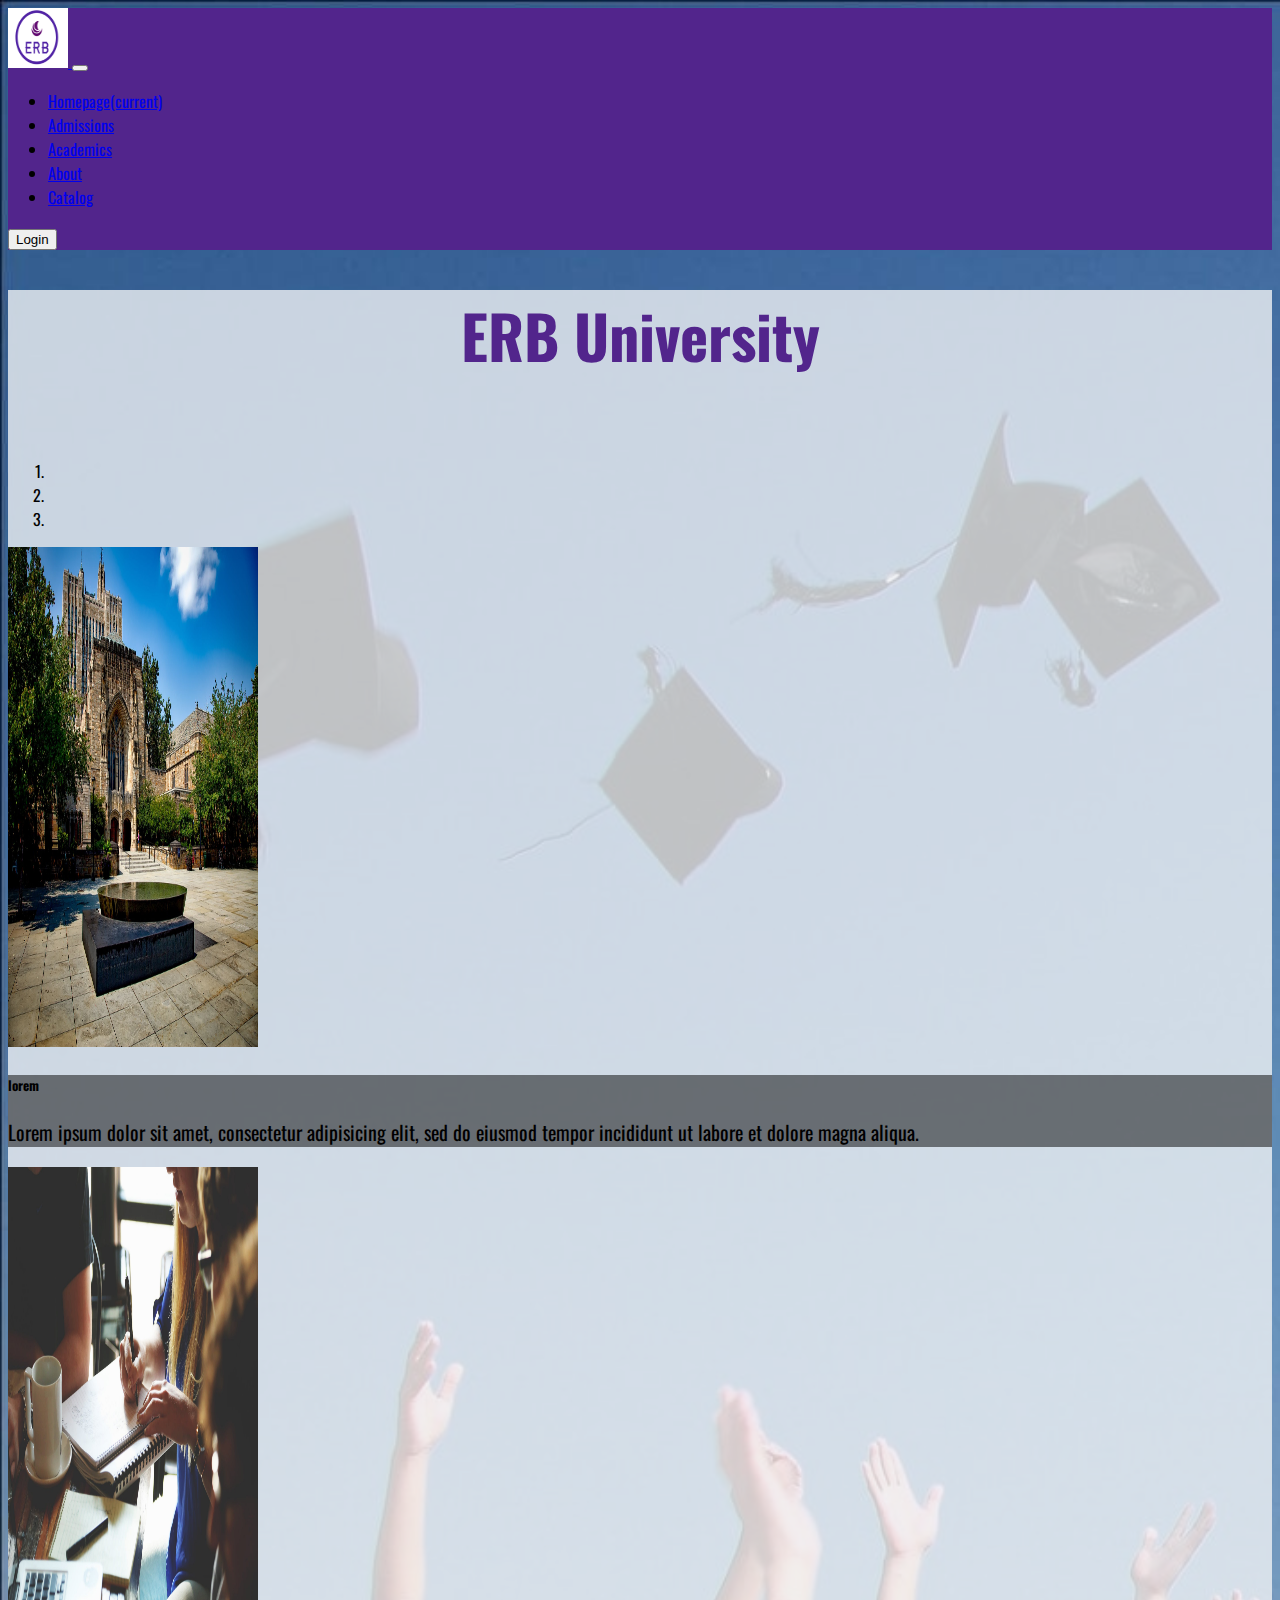
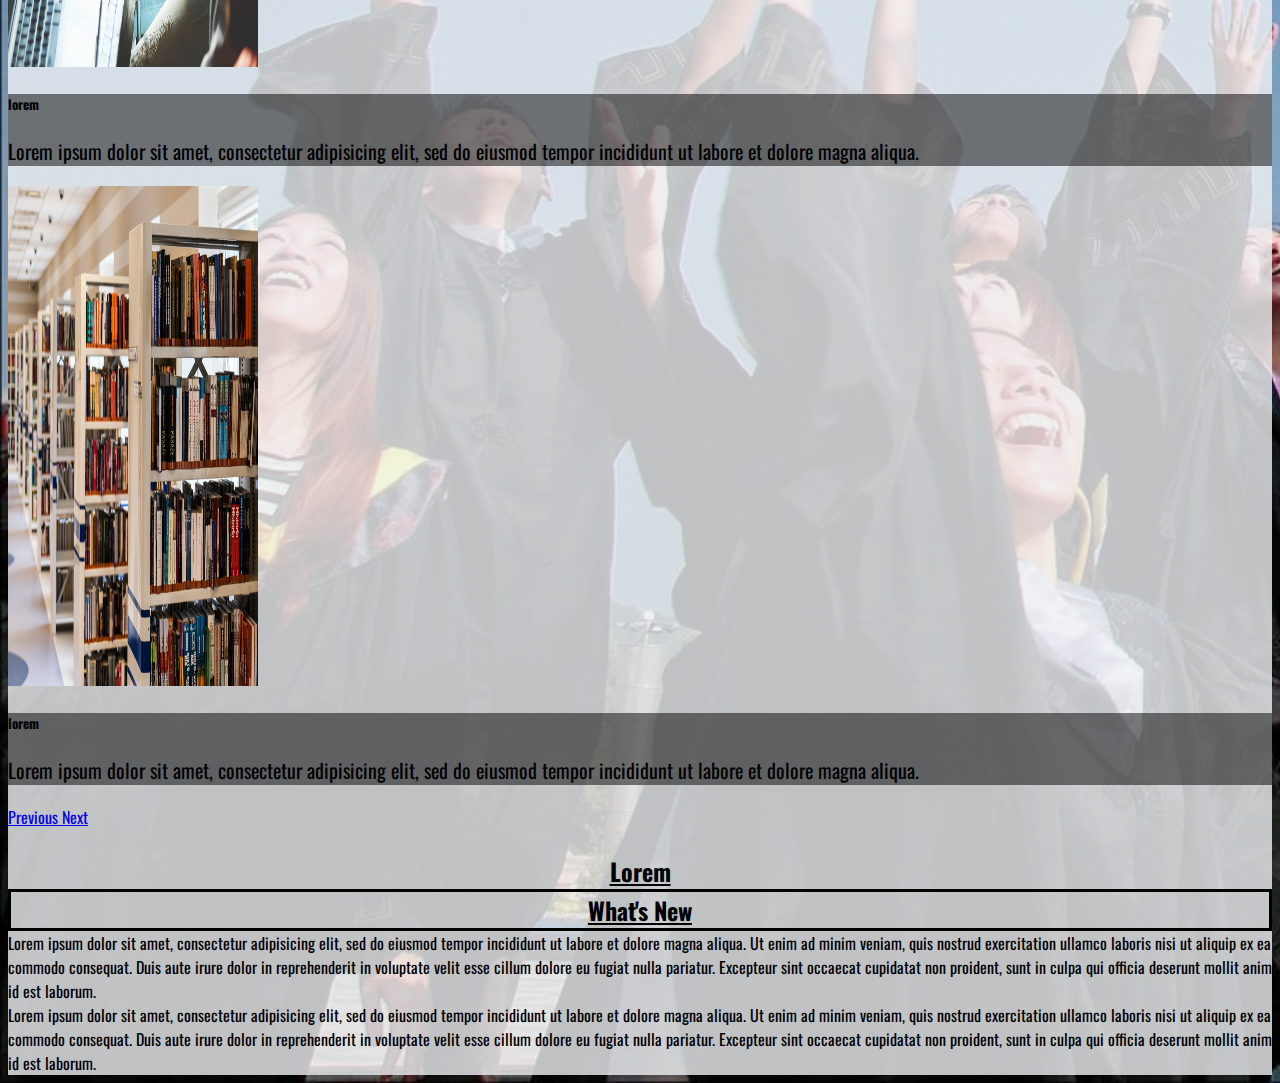
<file: SystemDesign/index.html>
<!DOCTYPE html>
<html lang="en" dir="ltr">

<head>
  <meta charset="utf-8">
  <title>ERB University Homepage</title>
  <link rel="stylesheet" href="general.css">
  <link rel="stylesheet" href="https://stackpath.bootstrapcdn.com/bootstrap/4.1.3/css/bootstrap.min.css" integrity="sha384-MCw98/SFnGE8fJT3GXwEOngsV7Zt27NXFoaoApmYm81iuXoPkFOJwJ8ERdknLPMO" crossorigin="anonymous">
  <link href="https://fonts.googleapis.com/css?family=Oswald" rel="stylesheet">
</head>

<body background="students.jpeg">
  <nav class="navbar navbar-expand-lg navbar-dark">
    <a class="navbar-brand" href="index.html"> <img src="logo.png" alt="" height="60" width="60" > </a>
    <button class="navbar-toggler" type="button" data-toggle="collapse" data-target="#navbarTogglerDemo02" aria-controls="navbarTogglerDemo02" aria-expanded="false" aria-label="Toggle navigation">
    <span class="navbar-toggler-icon"></span>
  </button>
    <div class="collapse navbar-collapse" id="navbarTogglerDemo02">
      <ul class="navbar-nav mr-auto mt-2 mt-lg-0">
        <li class="nav-item active">
          <a class="nav-link" href="index.html">Homepage<span class="sr-only">(current)</span></a>
        </li>
        <li class="nav-item">
          <a class="nav-link" href="admissions.html">Admissions</a>
        </li>
        <li class="nav-item">
          <a class="nav-link" href="academics.html">Academics</a>
        </li>
        <li class="nav-item">
          <a class="nav-link" href="about.html">About</a>
        </li>
        <li class="nav-item">
          <a class="nav-link" href="https://www.oldwestbury.edu/sites/default/files/documents/Catalogs/2016-18/undergrad-catalog-16-18.pdf">Catalog</a>
        </li>
      </ul>
      <form class="form-inline" action="login.php">
        <button class="btn btn-outline-success my-2 my-sm-0" type="submit">Login</button>
      </form>
    </div>
  </nav>
  <div class="container">
    <div class="jumbotron">
      <h1>ERB University</h1> <br>
      <div id="carouselExampleIndicators" class="carousel slide" data-ride="carousel">
        <ol class="carousel-indicators">
          <li data-target="#carouselExampleIndicators" data-slide-to="0" class="active"></li>
          <li data-target="#carouselExampleIndicators" data-slide-to="1"></li>
          <li data-target="#carouselExampleIndicators" data-slide-to="2"></li>
        </ol>
        <div class="carousel-inner">
          <div class="carousel-item active">
            <img class="d-block w-100" src="school.jpeg" alt="First slide" height="500" width="250">
            <div class="carousel-caption d-none d-md-block caption">
              <h5>lorem</h5>
              <p>Lorem ipsum dolor sit amet, consectetur adipisicing elit, sed do eiusmod tempor incididunt ut labore et dolore magna aliqua.</p>
            </div>
          </div>
          <div class="carousel-item">
            <img class="d-block w-100" src="group.jpg" alt="Second slide" height="500" width="250">
            <div class="carousel-caption d-none d-md-block caption">
              <h5>lorem</h5>
              <p>Lorem ipsum dolor sit amet, consectetur adipisicing elit, sed do eiusmod tempor incididunt ut labore et dolore magna aliqua.</p>
            </div>
          </div>
          <div class="carousel-item">
            <img class="d-block w-100" src="library.jpeg" alt="Third slide" height="500" width="250">
            <div class="carousel-caption d-none d-md-block caption">
              <h5>lorem</h5>
              <p>Lorem ipsum dolor sit amet, consectetur adipisicing elit, sed do eiusmod tempor incididunt ut labore et dolore magna aliqua.</p>
            </div>
          </div>
        </div>
        <a class="carousel-control-prev" href="#carouselExampleIndicators" role="button" data-slide="prev">
  <span class="carousel-control-prev-icon" aria-hidden="true"></span>
  <span class="sr-only">Previous</span>
</a>
        <a class="carousel-control-next" href="#carouselExampleIndicators" role="button" data-slide="next">
  <span class="carousel-control-next-icon" aria-hidden="true"></span>
  <span class="sr-only">Next</span>
</a>
      </div>
      <br>
      <div class="row">
        <div class="col-12 col-md-8" id=knowledge>Lorem</div>
        <div class="col-6 col-md-4" id=news>What's New</div>
      </div>
      <div class="row">
        <div class="col-12 col-md-8">Lorem ipsum dolor sit amet, consectetur adipisicing elit, sed do eiusmod tempor incididunt ut labore et dolore magna aliqua.
          Ut enim ad minim veniam, quis nostrud exercitation ullamco laboris nisi ut aliquip ex
          ea commodo consequat. Duis aute irure dolor in reprehenderit in voluptate velit esse cillum dolore eu fugiat nulla pariatur. Excepteur sint occaecat
          cupidatat non proident, sunt in culpa qui officia deserunt mollit anim id est laborum.</div>
        <div class="col-6 col-md-4">Lorem ipsum dolor sit amet, consectetur adipisicing elit, sed do eiusmod tempor incididunt ut labore et dolore magna aliqua.
          Ut enim ad minim veniam, quis nostrud exercitation ullamco laboris nisi ut aliquip ex ea
          commodo consequat. Duis aute irure dolor in reprehenderit in voluptate velit esse cillum dolore eu fugiat nulla pariatur. Excepteur sint occaecat
          cupidatat non proident, sunt in culpa qui officia deserunt mollit anim id est laborum.</div>
      </div>
    </div>
  </div>
</body>
<script src="https://code.jquery.com/jquery-3.3.1.slim.min.js" integrity="sha384-q8i/X+965DzO0rT7abK41JStQIAqVgRVzpbzo5smXKp4YfRvH+8abtTE1Pi6jizo" crossorigin="anonymous"></script>
<script src="https://cdnjs.cloudflare.com/ajax/libs/popper.js/1.14.3/umd/popper.min.js" integrity="sha384-ZMP7rVo3mIykV+2+9J3UJ46jBk0WLaUAdn689aCwoqbBJiSnjAK/l8WvCWPIPm49" crossorigin="anonymous"></script>
<script src="https://stackpath.bootstrapcdn.com/bootstrap/4.1.3/js/bootstrap.min.js" integrity="sha384-ChfqqxuZUCnJSK3+MXmPNIyE6ZbWh2IMqE241rYiqJxyMiZ6OW/JmZQ5stwEULTy" crossorigin="anonymous"></script>

</html>
</file>
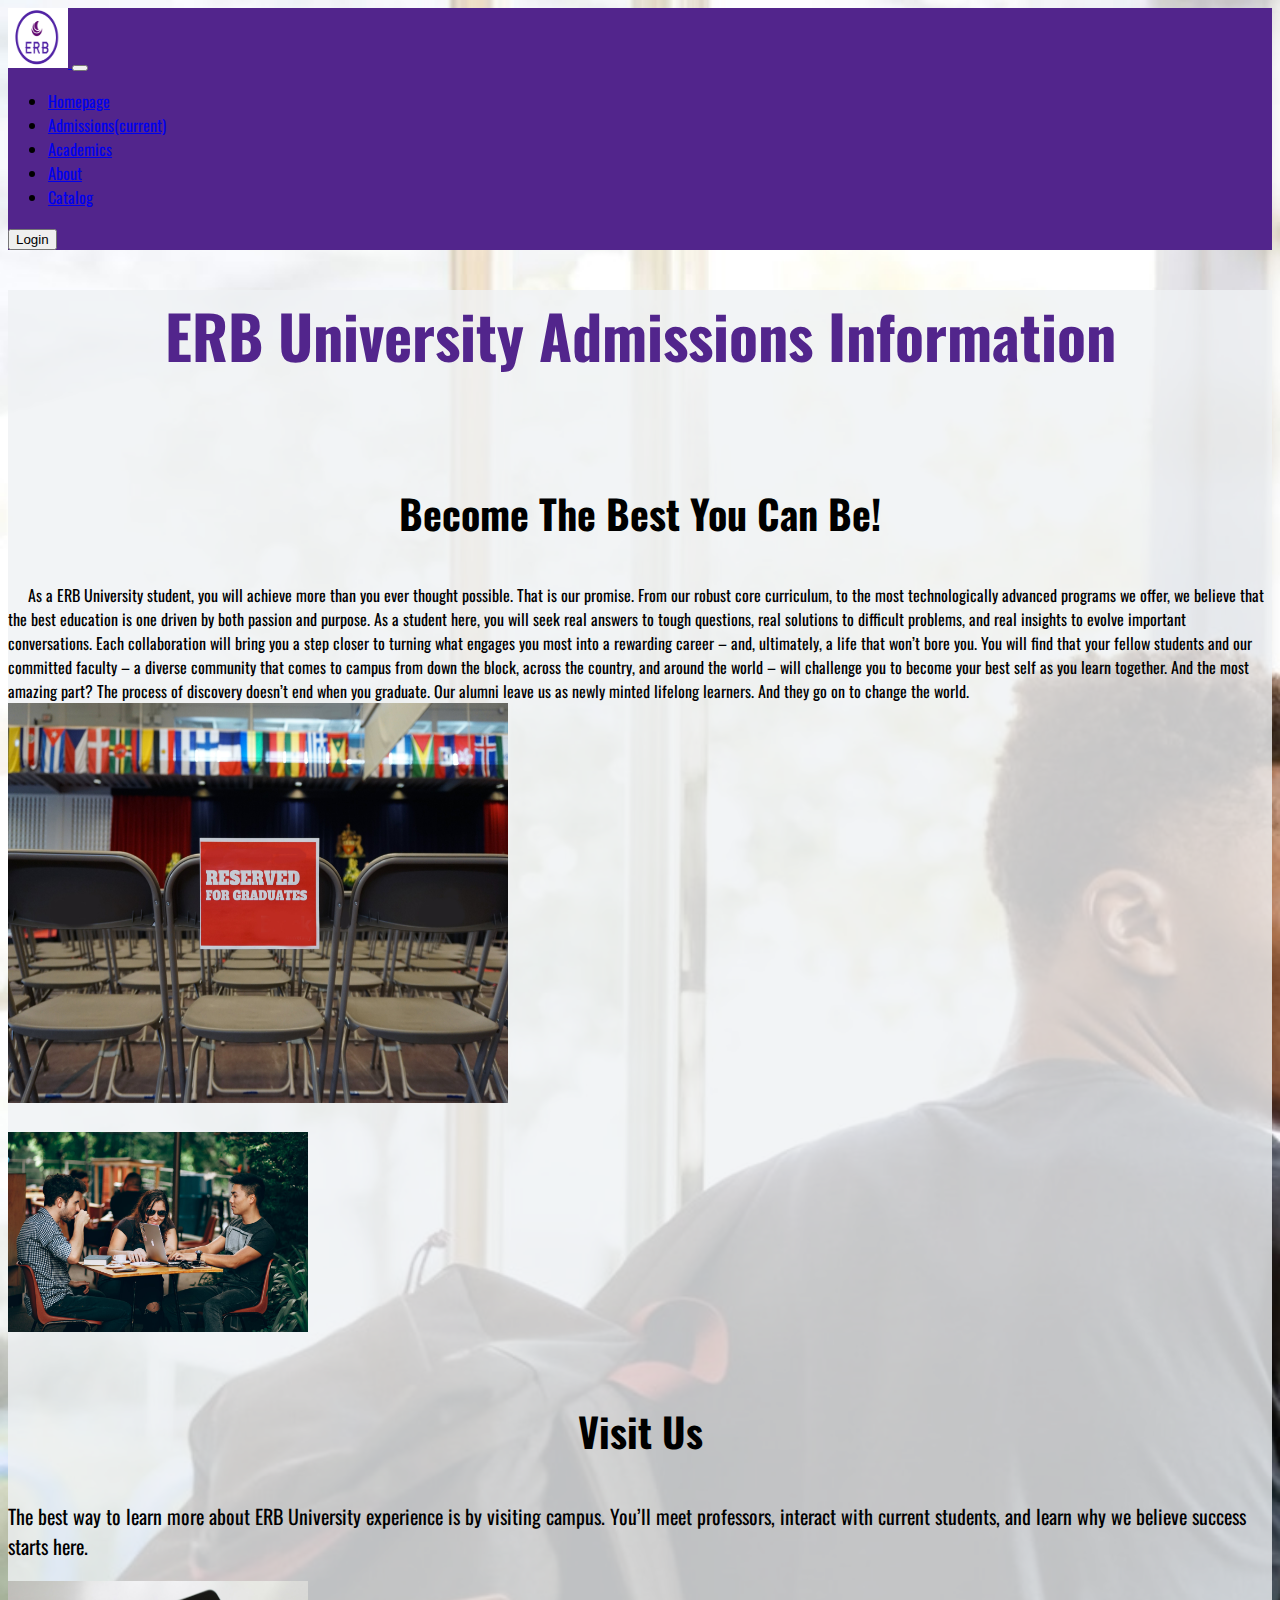
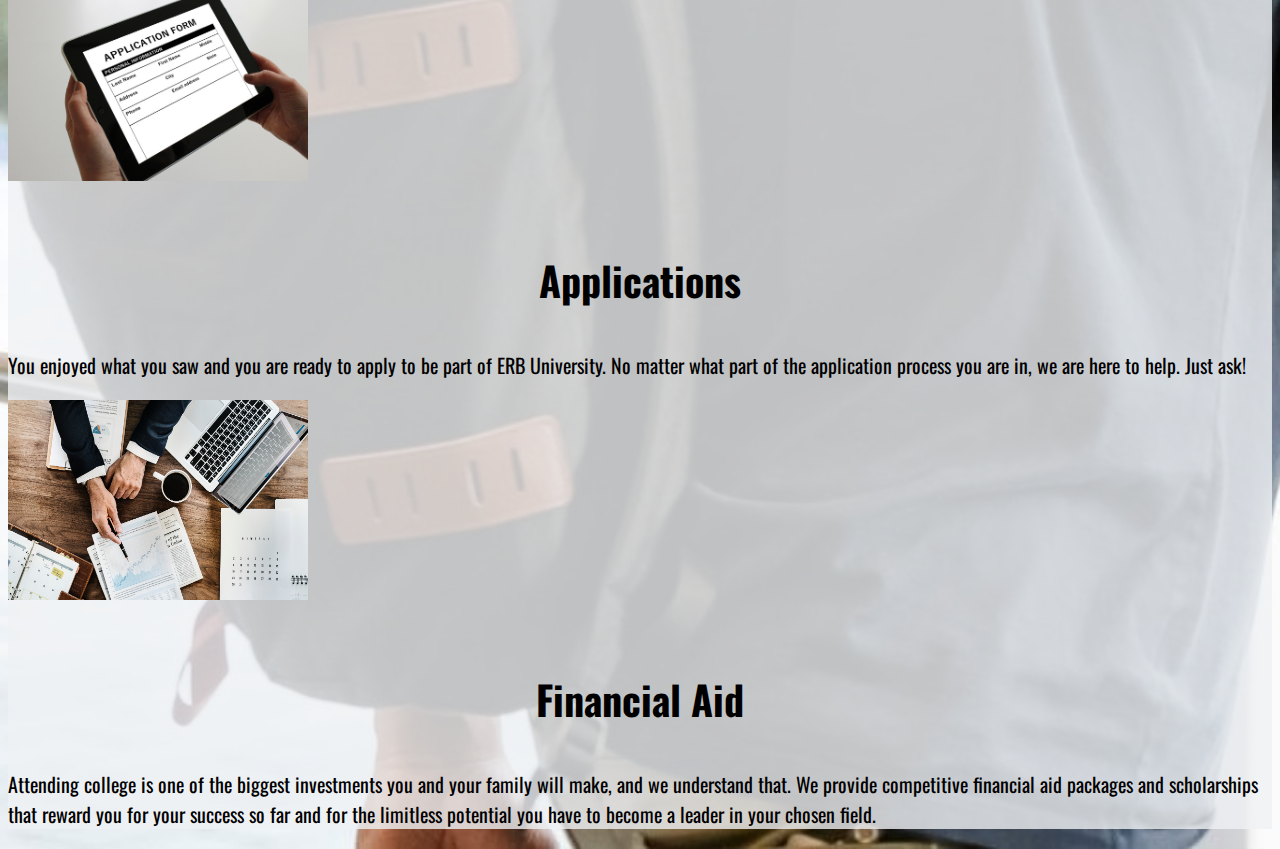
<file: SystemDesign/admissions.html>
<!DOCTYPE html>
<html lang="en" dir="ltr">

<head>
  <meta charset="utf-8">
  <title>ERB University Homepage</title>
  <link rel="stylesheet" href="general.css">
  <link rel="stylesheet" href="https://stackpath.bootstrapcdn.com/bootstrap/4.1.3/css/bootstrap.min.css" integrity="sha384-MCw98/SFnGE8fJT3GXwEOngsV7Zt27NXFoaoApmYm81iuXoPkFOJwJ8ERdknLPMO" crossorigin="anonymous">
  <link href="https://fonts.googleapis.com/css?family=Oswald" rel="stylesheet">
</head>

<body background="admissionsbg.jpeg" height="100%" width="100%">
  <nav class="navbar navbar-expand-lg navbar-dark">
    <a class="navbar-brand" href="index.html"> <img src="logo.png" alt="" height="60" width="60" > </a>
    <button class="navbar-toggler" type="button" data-toggle="collapse" data-target="#navbarTogglerDemo02" aria-controls="navbarTogglerDemo02" aria-expanded="false" aria-label="Toggle navigation">
      <span class="navbar-toggler-icon"></span>
    </button>

    <div class="collapse navbar-collapse" id="navbarTogglerDemo02">
      <ul class="navbar-nav mr-auto mt-2 mt-lg-0">
        <li class="nav-item">
          <a class="nav-link" href="index.html">Homepage</a>
        </li>
        <li class="nav-item active">
          <a class="nav-link" href="admissions.html">Admissions<span class="sr-only">(current)</span></a>
        </li>
        <li class="nav-item">
          <a class="nav-link" href="academics.html">Academics</a>
        </li>
        <li class="nav-item">
          <a class="nav-link" href="about.html">About</a>
        </li>
        <li class="nav-item">
          <a class="nav-link" href="https://www.oldwestbury.edu/sites/default/files/documents/Catalogs/2016-18/undergrad-catalog-16-18.pdf">Catalog</a>
        </li>
      </ul>
      <form class="form-inline" action="login.php">
        <button class="btn btn-outline-success my-2 my-sm-0" type="submit">Login</button>
      </form>
    </div>
  </nav>
  <div class="container">
    <div class="jumbotron">
      <h1>ERB University Admissions Information</h1> <br>
      <div class="row">
        <div class="col-10 col-md-6"> <h3>Become The Best You Can Be!</h3>
        </div>
        <div class="col-8 col-md-6"></div>
      </div>
      <div class="row">
        <div class="col-10 col-md-6"> </div>
        <div class="col-8 col-md-6"></div>
      </div>
      <div class="row">
        <div class="col-10 col-md-6">
          &nbsp;&nbsp;&nbsp;&nbsp; As a ERB University student, you will achieve more than you ever thought possible. That is our promise.
          From our robust core curriculum, to the most technologically advanced programs we offer, we believe that the best education is one driven by both passion and
          purpose. As a student here, you will seek real answers to tough questions, real solutions to difficult problems, and real insights to evolve important
          conversations. Each collaboration will bring you a step closer to turning what engages you most into a rewarding career – and, ultimately, a life that
          won’t bore you. You will find that your fellow students and our committed faculty – a diverse community that comes to campus from down the block, across
          the country, and around the world – will challenge you to become your best self as you learn together. And the most amazing part? The process of discovery
          doesn’t end when you graduate. Our alumni leave us as newly minted lifelong learners. And they go on to change the world.
        </div>
        <div class="col-8 col-md-6"> <img src="admissions.jpg" alt="" height="400" width = "500"> </div>
        </div>
        <div class="container">
          <br>
          <div class="row">
            <div class="col-sm">
              <img src="joinUs.jpeg" alt="" height="200" width="300"> <br> <br>
              <h3>Visit Us</h3>
              <p>The best way to learn more about ERB University experience is by visiting campus. You’ll meet professors, interact with current students, and
                learn why we believe success starts here.</p>
            </div>
            <div class="col-sm">
              <img src="application.jpg" alt="" height="200" width="300"> <br> <br>
              <h3>Applications</h3>
              <p>You enjoyed what you saw and you are ready to apply to be part of ERB University. No matter what part of the application process you are in,
                we are here to help. Just ask!</p>
            </div>
            <div class="col-sm">
              <img src="financial.jpg" alt="" height="200" width="300"> <br> <br>
              <h3>Financial Aid</h3>
              <p>Attending college is one of the biggest investments you and your family will make, and we understand that. We provide competitive financial
                aid packages and scholarships that reward you for your success so far and for the limitless potential you have to become a leader in your chosen field.</p>
            </div>
          </div>
        </div>
      </div>
    </div>
</body>

</html>
</file>
<file: SystemDesign/general.css>
.caption {
  background-color: rgba(0, 0, 0, 0.5);
}

.navbar {
  background-color: #52258c;
}

.best {
  text-align: center;
  color: #52258c;
  font-weight: bold;
}

body {
  background-size: cover;
  font-family: 'Oswald', sans-serif !important;
}

.jumbotron {
  background: rgba(239, 241, 244, 0.8) !important;
}

background{
  height: 100%;
  background-position: center;
  background-repeat: no-repeat;
  background-size: cover;
}

h1 {
  font-size: 60px;
  text-align: center;
  color: #52258c !important;
  font-weight: bold !important;
  font-family: 'Oswald', sans-serif !important;
}

h3 {
  font-size: 40px;
  text-align: center;
  font-family: 'Oswald', sans-serif;
}

p {
  font-size: 20px;
  font-weight: normal;
  font-family: 'Oswald', sans-serif;
}

table, th, td {
  border: 1px solid black;
}

.hometext {
  font-size: 24px;
}


#knowledge {
  font-size: 24px;
  font-weight: bold;
  text-decoration: underline;
  text-align: center;
}

#news {
  font-size: 24px;
  font-weight: bold;
  text-decoration: underline;
  text-align: center;
  border: 3px solid black;
}
</file>
